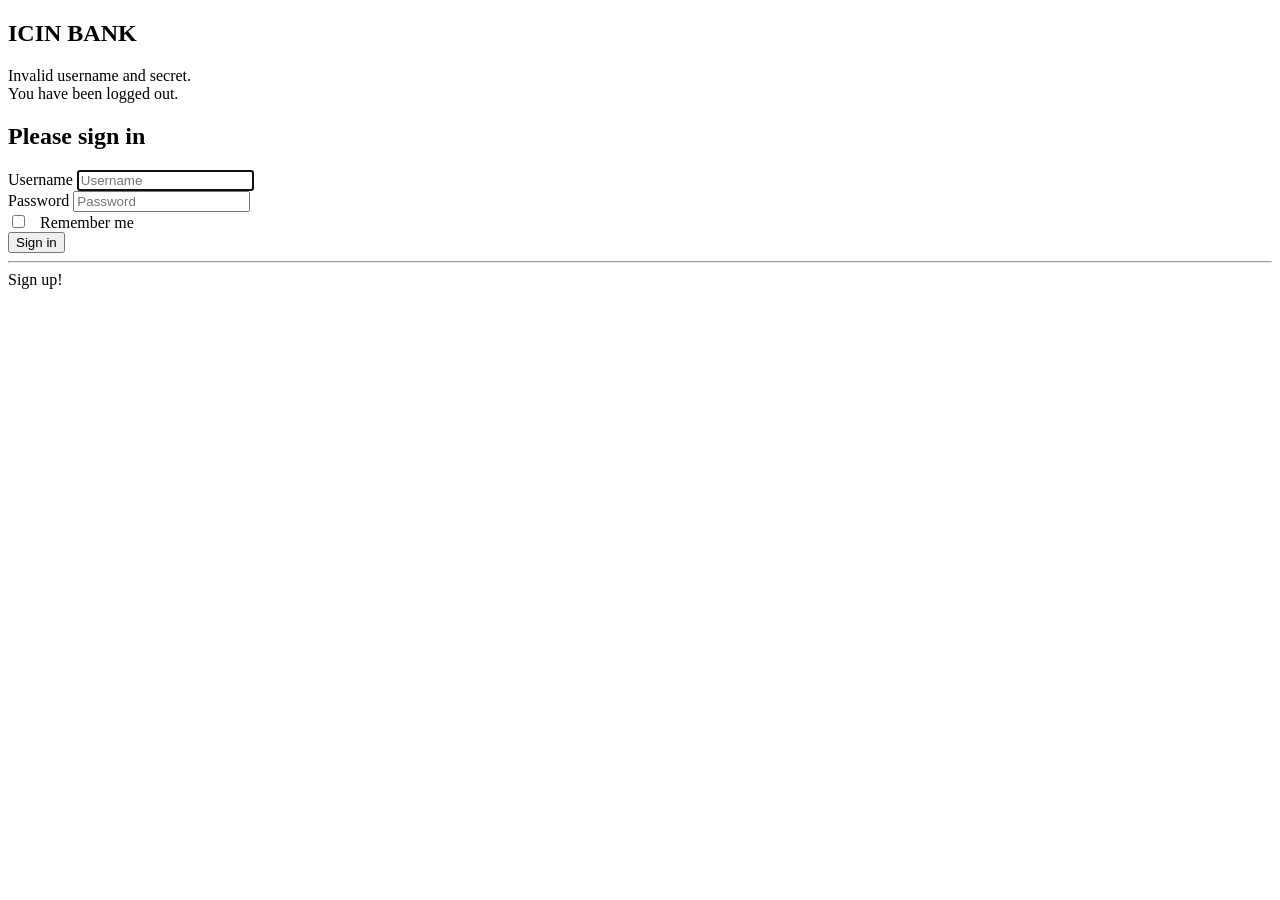
<file: ICINBank/target/classes/templates/index.html>
<!DOCTYPE html>
<html lang="en" xmlns:th="http://www.w3.org/1999/xhtml">
<head th:replace="common/header :: common-header"/>
<body>
	<h2><b>ICIN BANK</b>&nbsp<i class="fa fa-university" aria-hidden="true"></i></h2>
	
    <div class="container">
        <div class="row ">
            <div class="main-center ">
                <div class="bg-danger" th:if="${param.error}">
                    Invalid username and secret.
                </div>
                <div class="bg-danger" th:if="${param.logout}">
                    You have been logged out.
                </div>
                <form class="form-signin" th:action="@{/index}" method="post">
                    <h2 class="form-signin-heading">Please sign in</h2>
                    <div class="form-group">
                        <label for="username" class="sr-only">Username</label>
                        <input type="text" roleId="username" class="form-control" placeholder="Username" name="username"
                               id="username"
                               required="required" autofocus="autofocus"/>
                    </div>
                    <div class="form-group">
                        <label for="password" class="sr-only">Password</label>
                        <input type="password" roleId="inputPassword" class="form-control" placeholder="Password"
                               id="password"
                               name="password" required="required"/>
                    </div>
                    <div class="form-group">
                        <input type="checkbox" name="remember-me" id="remember-me"/> &nbsp; Remember me
                    </div>
                    <button class="btn btn-lg btn-primary btn-block" id="login" type="submit">Sign in</button>
                </form>
                
                <hr />
                
                <div class="form-group ">
                    <a type="submit" id="register" class="btn btn-info btn-lg btn-block login-button" th:href="@{/signup}">Sign up!</a>
                </div>
            </div>
        </div>
    </div>

<div th:replace="common/header :: body-bottom-scripts"/>

</body>
</html>
</file>
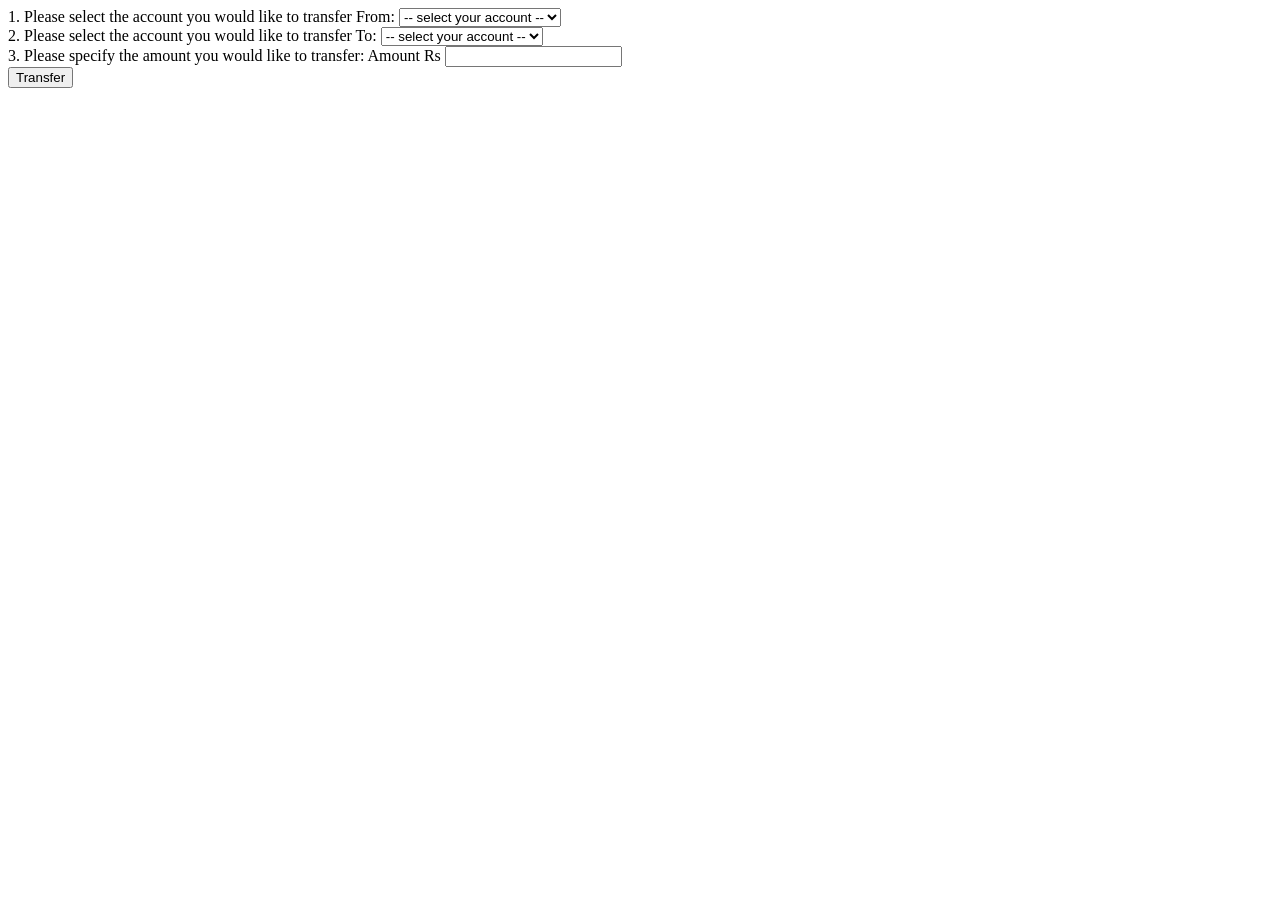
<file: ICINBank/target/classes/templates/betweenAccounts.html>
<!DOCTYPE html>
<html lang="en" xmlns:th="http://www.w3.org/1999/xhtml">
<head th:replace="common/header :: common-header"/>
<body roleId="page-top" data-spy="scroll" data-target=".navbar-fixed-top">
<head th:replace="common/header :: navbar"/>
<div class="container main">
    <div class="row">
        <div class="col-md-6">
            <form th:action="@{/transfer/betweenAccounts}" method="post">
                <div class="form-group" >
                    <label for="transferFrom">1. Please select the account you would like to transfer From:</label>
                    <select class="form-control" th:value="${transferFrom}" name="transferFrom" id="transferFrom" required="required">
                        <option  disabled="disabled" selected="selected"> -- select your account -- </option>
                        <option id="primarytransfer" value="Primary">Primary</option>
                        <option id="savingstransfer" value="Savings">Savings</option>
                    </select>
                    <br />
                </div>

                <div class="form-group" >
                    <label for="transferTo">2. Please select the account you would like to transfer To:</label>
                    <select class="form-control" th:value="${transferTo}" name="transferTo" id="transferTo" required="required">
                        <option  disabled="disabled" selected="selected"> -- select your account -- </option>
                        <option value="Primary">Primary</option>
                        <option value="Savings">Savings</option>
                    </select>
                    <br />
                </div>

                <div class="form-group">
                    <label>3. Please specify the amount you would like to transfer: </label>
                    <span class="input-group-addon">Amount Rs</span>
                    <input th:value="${amount}" type="text" name="amount" id="amount" class="form-control" aria-label="Amount (to the nearest dollar)"/>
                </div>

                <input type="hidden"
                       name="${_csrf.parameterName}"
                       value="${_csrf.token}"/>

                <button class="btn btn-lg btn-primary btn-block" id="trnsfersubmit" type="submit">Transfer</button>
            </form>

            <div class="col-md-6">
            </div>
        </div>
    </div>
</div>


<div th:replace="common/header :: body-bottom-scripts"/>

</body>
</html>
</file>
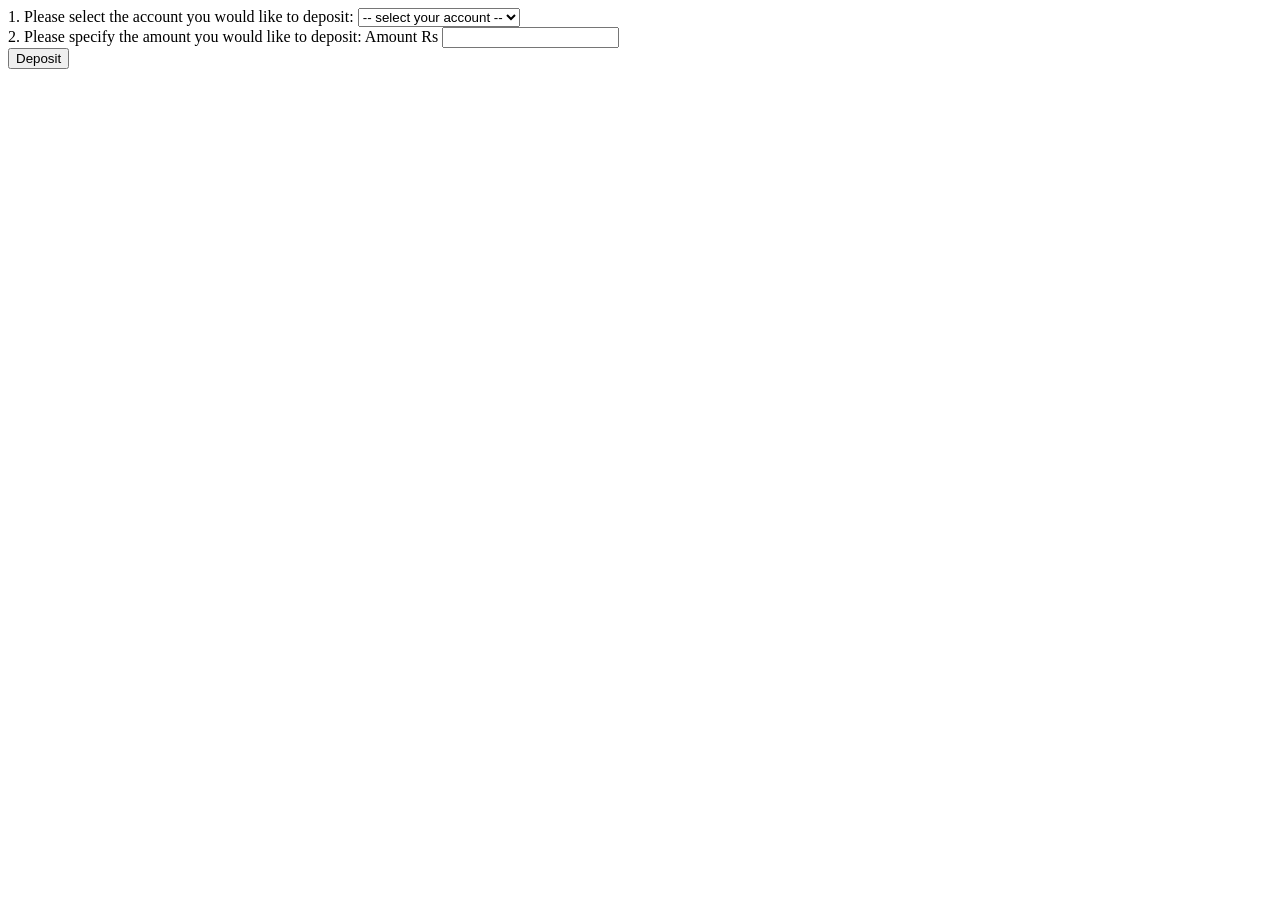
<file: ICINBank/target/classes/templates/deposit.html>
<!DOCTYPE html>
<html lang="en" xmlns:th="http://www.w3.org/1999/xhtml">
<head th:replace="common/header :: common-header"/>
<body roleId="page-top" data-spy="scroll" data-target=".navbar-fixed-top">
<head th:replace="common/header :: navbar"/>
<div class="container main">
    <div class="row">
        <div class="col-md-6">
            <form th:action="@{/account/deposit}" method="post">
                <div class="form-group" >
                    <label for="accountType">1. Please select the account you would like to deposit:</label>
                    <select class="form-control" th:value="${accountType}" name="accountType" id="accountType" required="required">
                        <option disabled="disabled" selected="selected"> -- select your account -- </option>
                        <option id="primarydeposit">Primary</option>
                        <option id="savingsdeposit">Savings</option>
                    </select>
                    <br />
                </div>

                <div class="form-group">
                    <label>2. Please specify the amount you would like to deposit: </label>
                    <span class="input-group-addon">Amount Rs</span>
                    <input th:value="${amount}" type="text" name="amount" id="amount" class="form-control" aria-label="Amount (to the nearest dollar)"/>
                </div>

                <input type="hidden"
                       name="${_csrf.parameterName}"
                       value="${_csrf.token}"/>

                <button class="btn btn-lg btn-primary btn-block" id="depositsubmit" type="submit">Deposit</button>
            </form>

            <div class="col-md-6">
            </div>
        </div>
    </div>
</div>


<div th:replace="common/header :: body-bottom-scripts"/>

</body>
</html>
</file>
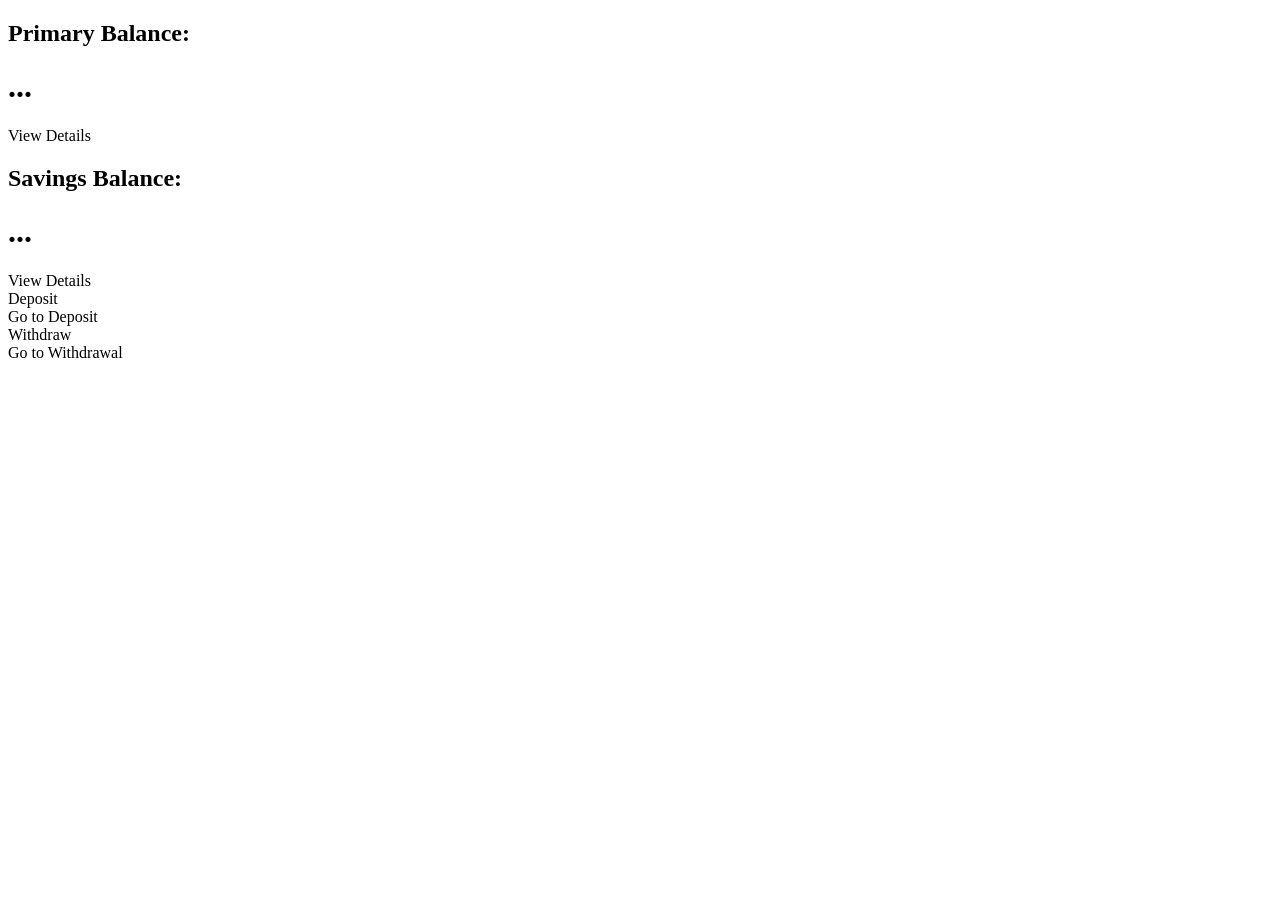
<file: ICINBank/target/classes/templates/ICINBank.html>
<!DOCTYPE html>
<html lang="en" xmlns:th="http://www.w3.org/1999/xhtml">
<head th:replace="common/header :: common-header"/>
<body roleId="page-top" data-spy="scroll" data-target=".navbar-fixed-top">
<head th:replace="common/header :: navbar"/>
<div class="container main">
    <div class="row">
        <div class="col-lg-12">
        </div>
        <!-- /.col-lg-12 -->
    </div>
    <!-- /.row -->
    <div class="row">
        <div class="col-lg-6 col-md-6">
            <div class="panel panel-info">
                <div class="panel-heading">
                    <div class="row">
                        <div class="col-xs-6">
                            <!--<i class="fa fa-comments fa-5x"></i>-->
                            <h2>Primary Balance: </h2>
                        </div>
                        <div class="col-xs-6 text-right">
                            <h1><i class="fa fa-inr" aria-hidden="true"></i> <span th:text="${primaryAccount.accountBalance}">...</span></h1>
                        </div>
                    </div>
                </div>
                <a th:href="@{/account/primaryAccount}">
                    <div id="viewprimary" class="panel-footer">
                        <span class="pull-left">View Details</span>
                        <span class="pull-right"><i class="fa fa-arrow-circle-right"></i></span>
                        <div class="clearfix"></div>
                    </div>
                </a>
            </div>
            <div class="panel panel-success">
                <div class="panel-heading">
                    <div class="row">
                        <div class="col-xs-6">
                            <h2>Savings Balance: </h2>
                        </div>
                        <div class="col-xs-6 text-right">
                            <h1><i class="fa fa-inr" aria-hidden="true"></i> <span th:text="${savingsAccount.accountBalance}">...</span></h1>
                        </div>
                    </div>
                </div>
                <a th:href="@{/account/savingsAccount}">
                    <div id="viewsavings" class="panel-footer">
                        <span class="pull-left">View Details</span>
                        <span class="pull-right"><i class="fa fa-arrow-circle-right"></i></span>
                        <div class="clearfix"></div>
                    </div>
                </a>
            </div>
        </div>

        <div class="col-lg-3 col-md-6">
            <div class="panel panel-yellow">
                <div class="panel-heading">
                    <div class="row">
                        <div class="col-xs-3">
                            <i class="fa fa-credit-card fa-5x"></i>
                        </div>
                        <div class="col-xs-9 text-right">
                            <div>Deposit</div>
                        </div>
                    </div>
                </div>
                <a th:href="@{/account/deposit}">
                    <div id="depositin" class="panel-footer">
                        <span class="pull-left">Go to Deposit</span>
                        <span class="pull-right"><i class="fa fa-arrow-circle-right"></i></span>
                        <div class="clearfix"></div>
                    </div>
                </a>
            </div>
        </div>
        <div class="col-lg-3 col-md-6">
            <div class="panel panel-red">
                <div class="panel-heading">
                    <div class="row">
                        <div class="col-xs-3">
                            <i class="fa fa-money fa-5x"></i>
                        </div>
                        <div class="col-xs-9 text-right">
                            <div>Withdraw</div>
                        </div>
                    </div>
                </div>
                <a th:href="@{/account/withdraw}">
                    <div id="withdrawin" class="panel-footer">
                        <span class="pull-left">Go to Withdrawal</span>
                        <span class="pull-right"><i class="fa fa-arrow-circle-right"></i></span>
                        <div class="clearfix"></div>
                    </div>
                </a>
            </div>
        </div>
    </div>
    <!-- /.row -->


</div>


<div th:replace="common/header :: body-bottom-scripts"/>

</body>
</html>
</file>
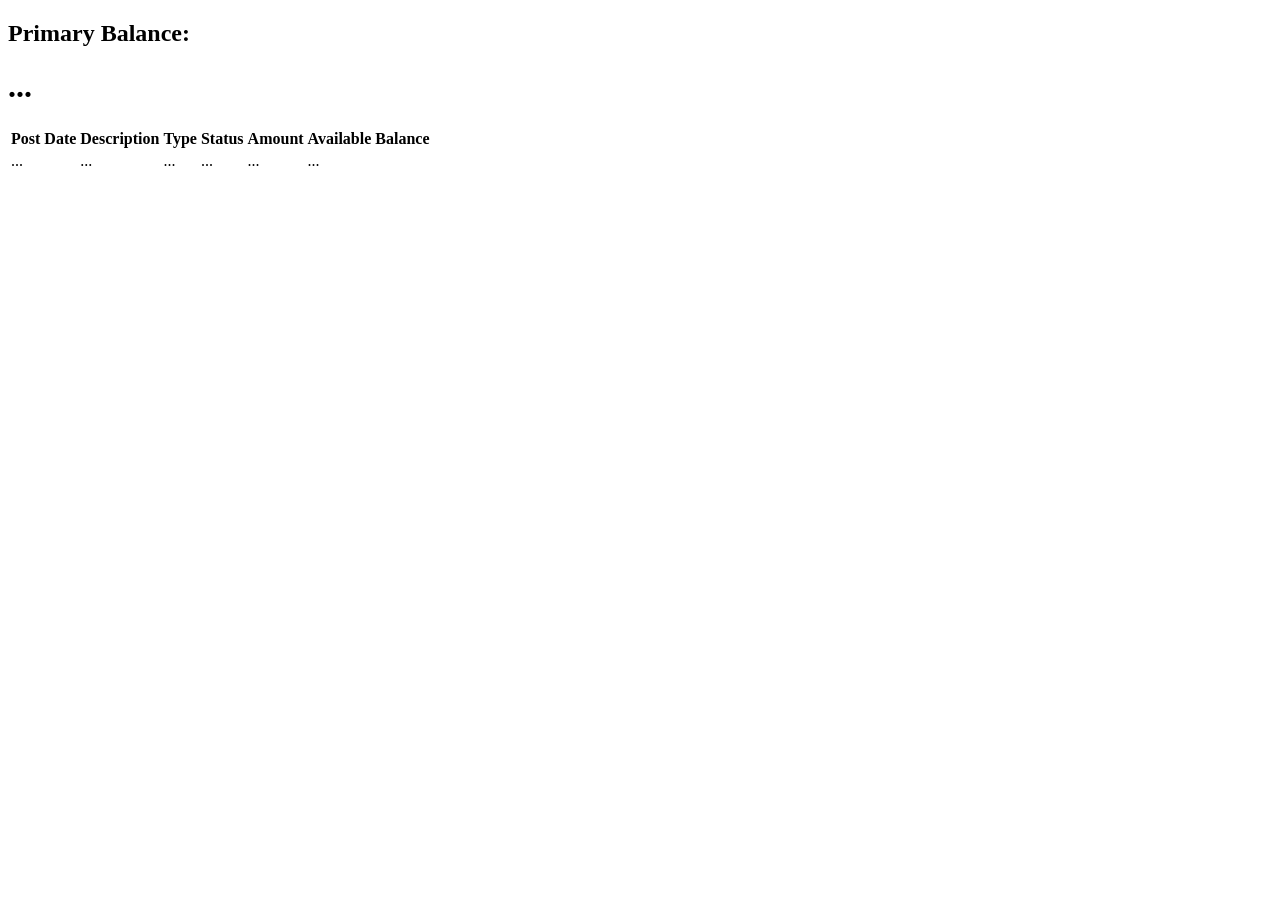
<file: ICINBank/target/classes/templates/primaryAccount.html>
<!DOCTYPE html>
<html lang="en" xmlns:th="http://www.w3.org/1999/xhtml">
<head th:replace="common/header :: common-header"/>
<body roleId="page-top" data-spy="scroll" data-target=".navbar-fixed-top">
<head th:replace="common/header :: navbar"/>
<div class="container main">
    <div class="row">
        <div class="col-lg-12">
            <!--<h1 class="page-header">Dashboard</h1>-->
        </div>
        <!-- /.col-lg-12 -->
    </div>
    <!-- /.row -->
    <div class="row">
        <div class="col-lg-6 col-md-6">
        </div>
        <div class="col-lg-6 col-md-6">
            <div class="panel panel-info">
                <div class="panel-heading">
                    <div class="row">
                        <div class="col-xs-6">
                            <h2>Primary Balance: </h2>
                        </div>
                        <div class="col-xs-6 text-right">
                            <h1><i class="fa fa-inr" aria-hidden="true"></i> <span
                                    th:text="${primaryAccount.accountBalance}">...</span></h1>
                        </div>
                    </div>
                </div>
                <div class="panel-footer">
                   
                    <div class="clearfix"></div>
                </div>
            </div>

        </div>
    </div>


    <div class="table-responsive">
        <table  class="table table-bordered table-hover table-striped">
            <thead>
            <tr>
                <th>Post Date</th>
                <th>Description</th>
                <th>Type</th>
                <th>Status</th>
                <th>Amount</th>
                <th>Available Balance</th>
            </tr>
            </thead>
            <tbody>
            <tr data-th-each="primaryTransaction : ${primaryTransactionList}">
                <td data-th-text="${primaryTransaction.date}">...</td>
                <td data-th-text="${primaryTransaction.description}">...</td>
                <td data-th-text="${primaryTransaction.type}">...</td>
                <td data-th-text="${primaryTransaction.status}">...</td>
                <td data-th-text="${primaryTransaction.amount}">...</td>
                <td data-th-text="${primaryTransaction.availableBalance}">...</td>
            </tr>
            </tbody>
        </table>
    </div>
</div>


<div th:replace="common/header :: body-bottom-scripts"/>
<script>
    $(document).ready(function() {
        $('#example').DataTable();
    } );
</script>
</body>
</html>
</file>
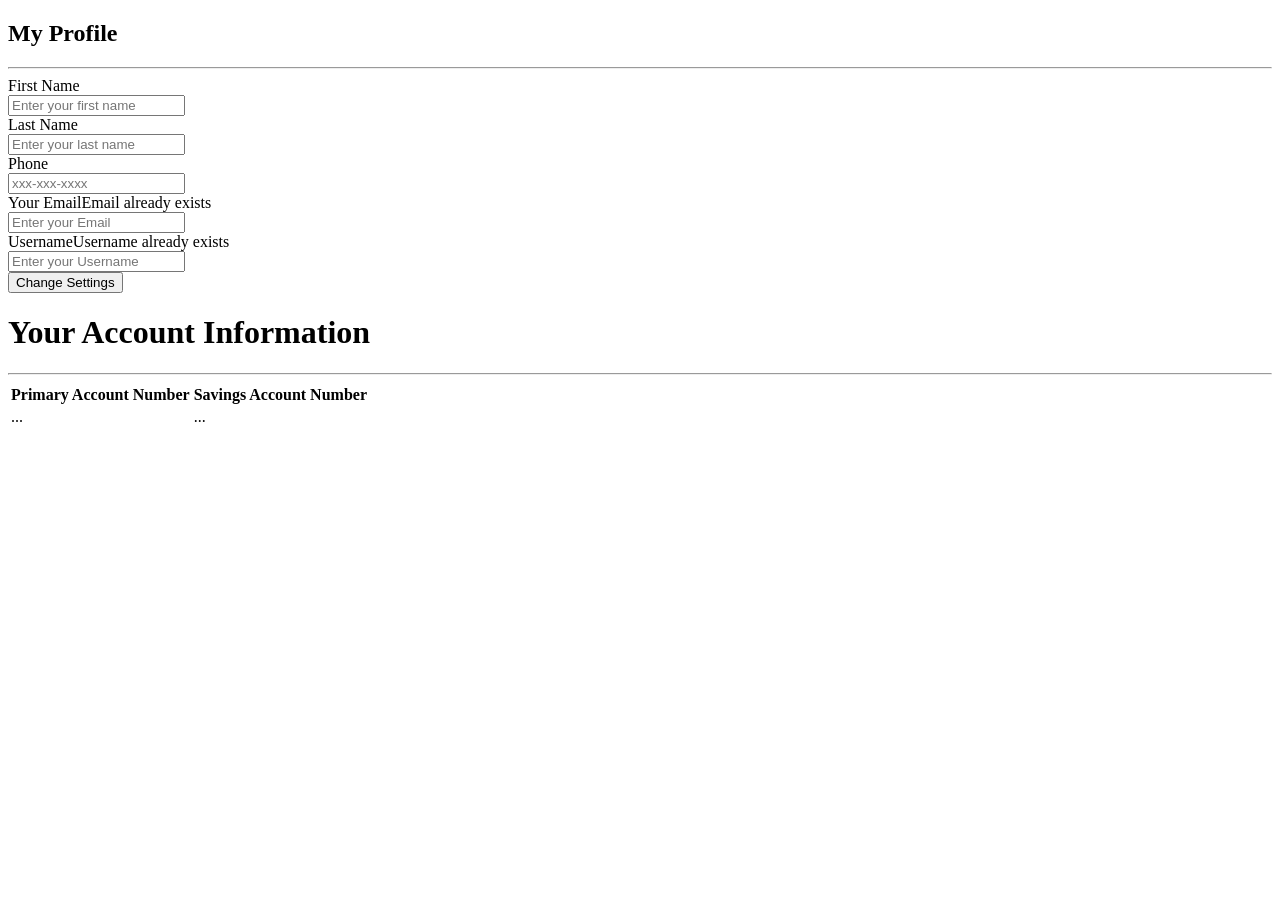
<file: ICINBank/target/classes/templates/profile.html>
<!DOCTYPE html>
<html lang="en" xmlns:th="http://www.w3.org/1999/xhtml">
<head th:replace="common/header :: common-header"/>
<body roleId="page-top" data-spy="scroll" data-target=".navbar-fixed-top">
<head th:replace="common/header :: navbar"/>
<div class="container">
    <div class="row main">
        <div class="col-md-6">
            <h2 class="title">My Profile</h2>
            <hr/>
            <form method="post" th:action="@{/user/profile}">
                <input type="hidden" name="id" th:value="${user.userId}"/>

                <div class="form-group">
                    <label for="firstName">First Name</label>
                    <div class="cols-sm-10">
                        <div class="input-group">
                            <span class="input-group-addon"><i class="fa fa-user fa" aria-hidden="true"></i></span>
                            <input type="text" class="form-control" th:value="${user.firstName}" id="firstName"
                                   name="firstName" roleId="firstname" placeholder="Enter your first name"
                                   required="required"/>
                        </div>
                    </div>
                </div>

                <div class="form-group">
                    <label for="lastName" class="cols-sm-2 control-label">Last Name</label>
                    <div class="cols-sm-10">
                        <div class="input-group">
                            <span class="input-group-addon"><i class="fa fa-user fa" aria-hidden="true"></i></span>
                            <input type="text" class="form-control" th:value="${user.lastName}" id="lastName"
                                   name="lastName" roleId="lastName" placeholder="Enter your last name"
                                   required="required"/>
                        </div>
                    </div>
                </div>

                <div class="form-group">
                    <label for="phone" class="cols-sm-2 control-label">Phone</label>
                    <div class="cols-sm-10">
                        <div class="input-group">
                            <span class="input-group-addon"><i class="fa fa-phone fa" aria-hidden="true"></i></span>
                            <input type="text" class="form-control" th:value="${user.phone}" id="phone" name="phone"
                                   roleId="phone" placeholder="xxx-xxx-xxxx" required="required"/>
                        </div>
                    </div>
                </div>

                <div class="form-group">
                    <label for="email" class="cols-sm-2 control-label">Your Email</label><span
                        class="bg-danger pull-right" th:if="${emailExists}">Email already exists</span>
                    <div class="cols-sm-10">
                        <div class="input-group">
                                <span class="input-group-addon"><i class="fa fa-envelope fa"
                                                                   aria-hidden="true"></i></span>
                            <input type="text" class="form-control" th:value="${user.email}" id="email" name="email"
                                   roleId="email" placeholder="Enter your Email" required="required"/>
                        </div>
                    </div>
                </div>

                <div class="form-group">
                    <label for="username" class="cols-sm-2 control-label">Username</label><span
                        class="bg-danger pull-right" th:if="${usernameExists}">Username already exists</span>
                    <div class="cols-sm-10">
                        <div class="input-group">
                            <span class="input-group-addon"><i class="fa fa-users fa" aria-hidden="true"></i></span>
                            <input type="text" class="form-control" th:value="${user.username}" id="username"
                                   name="username" roleId="username" placeholder="Enter your Username"
                                   required="required"/>
                        </div>
                    </div>
                </div>

                <div class="form-group ">
                    <button type="submit" class="btn btn-primary btn-block ">Change Settings
                    </button>
                </div>

            </form>
        </div>
        <div class="col-md-6">
            <div class="panel-heading">
                <div class="panel-title text-center">
                    <h1 class="title">Your Account Information</h1>
                    <hr/>
                </div>
                <table class="responstable">
                    <tr>
                        <th>Primary Account Number</th>
                        <th>Savings Account Number</th>
                    </tr>

                    <tr>
                        <td data-th-text="${user.primaryAccount.accountNumber}">...</td>
                        <td data-th-text="${user.savingsAccount.accountNumber}">...</td>
                    </tr>
                </table>
            </div>
        </div>
    </div>
</div>


<div th:replace="common/header :: body-bottom-scripts"/>

</body>
</html>
</file>
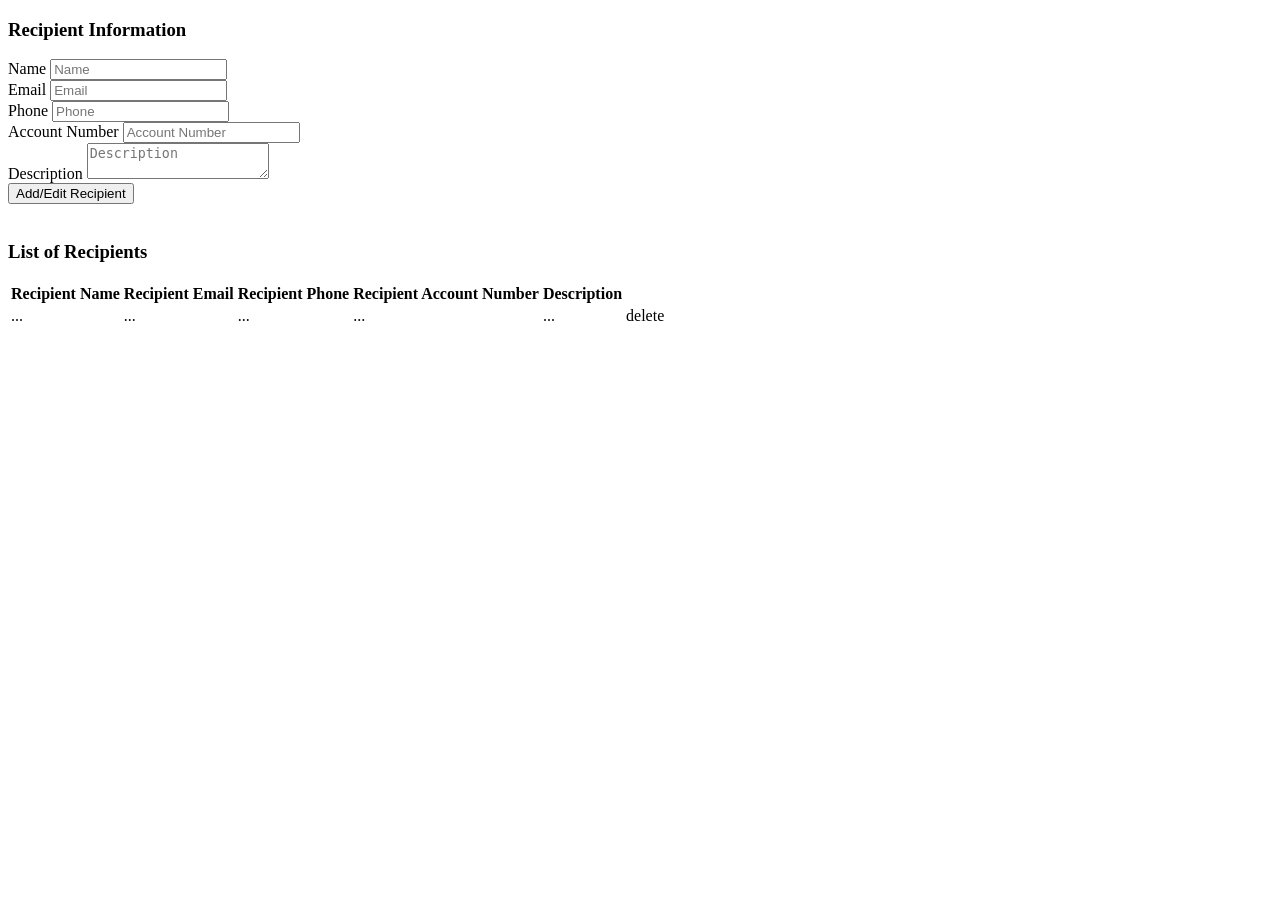
<file: ICINBank/target/classes/templates/recipient.html>
<!DOCTYPE html>
<html lang="en" xmlns:th="http://www.w3.org/1999/xhtml">
<head th:replace="common/header :: common-header"/>
<body roleId="page-top" data-spy="scroll" data-target=".navbar-fixed-top">
<head th:replace="common/header :: navbar"/>
<div class="container main">
    <div class="row">
        <div class="col-md-6">
            <h3>Recipient Information</h3>
            <form th:action="@{/transfer/recipient/save}" method="post">
                <input type="hidden" name="id" th:value="${recipient.id}" />

                <div class="form-group">
                    <label for="recipientName">Name</label>
                    <input type="text" class="form-control" th:value="${recipient.name}" name="name"
                           id="recipientName" placeholder="Name"/>
                </div>
                <div class="form-group">
                    <label for="recipientEmail">Email</label>
                    <input type="email" class="form-control" th:value="${recipient.email}" name="email"
                           id="recipientEmail" placeholder="Email"/>
                </div>
                <div class="form-group">
                    <label for="recipientPhone">Phone</label>
                    <input type="text" class="form-control" th:value="${recipient.phone}" name="phone"
                           id="recipientPhone" placeholder="Phone"/>
                </div>
                <div class="form-group">
                    <label for="recipientAccountNumber">Account Number</label>
                    <input type="text" class="form-control" th:value="${recipient.accountNumber}"
                           name="accountNumber" id="recipientAccountNumber" placeholder="Account Number"/>
                </div>
                <div class="form-group">
                    <label for="recipientDescription">Description</label>
                    <textarea class="form-control" th:value="${recipient.description}" name="description"
                              id="recipientDescription" placeholder="Description" th:text="${recipient.description}"></textarea>
                </div>

                <input type="hidden"
                       name="${_csrf.parameterName}"
                       value="${_csrf.token}"/>

                <button class="btn btn-primary" id="recipientsubmit" type="submit">Add/Edit Recipient</button>
            </form>

            <div class="col-md-6">
            </div>
        </div>
    </div>
    <br/>
    <div class="row">
        <h3>List of Recipients</h3>
        <div class="table-responsive">
            <table class="table table-bordered table-hover table-striped">
                <thead>
                <tr>
                    <th>Recipient Name</th>
                    <th>Recipient Email</th>
                    <th>Recipient Phone</th>
                    <th>Recipient Account Number</th>
                    <th>Description</th>
                    <th></th>
                </tr>
                </thead>
                <tbody>
                <tr data-th-each="eachRecipient : ${recipientList}">
                    <td><a data-th-text="${eachRecipient.name}" th:href="@{/transfer/recipient/edit?recipientName=}+${eachRecipient.name}">...</a></td>
                    <td data-th-text="${eachRecipient.email}">...</td>
                    <td data-th-text="${eachRecipient.phone}">...</td>
                    <td data-th-text="${eachRecipient.accountNumber}">...</td>
                    <td data-th-text="${eachRecipient.description}">...</td>
                    <td><a th:href="@{/transfer/recipient/delete?recipientName=}+${eachRecipient.name}">delete</a></td>
                </tr>
                </tbody>
            </table>
        </div>
    </div>
</div>


<div th:replace="common/header :: body-bottom-scripts"/>

</body>
</html>
</file>
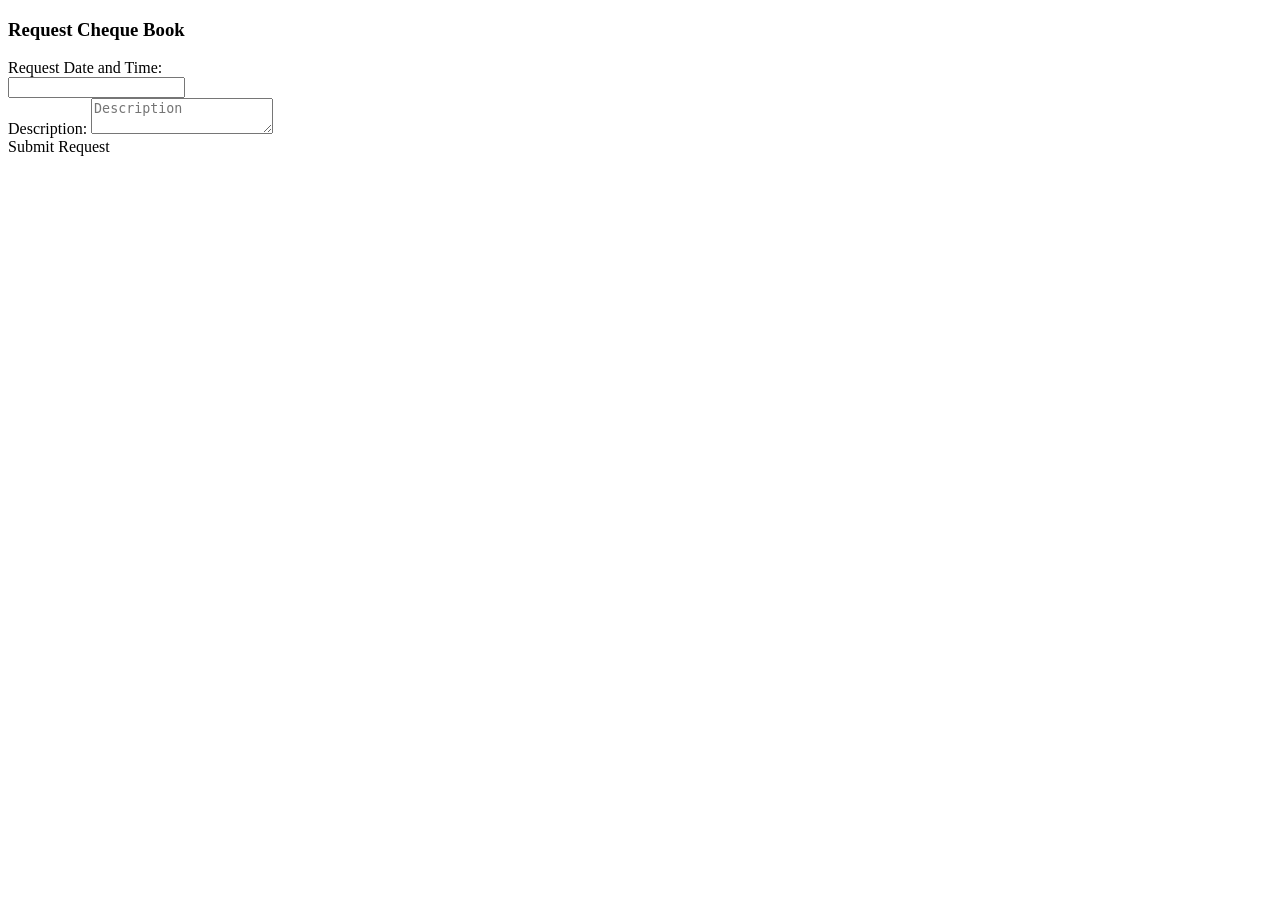
<file: ICINBank/target/classes/templates/requestChequeBook.html>
<!DOCTYPE html>
<html lang="en" xmlns:th="http://www.w3.org/1999/xhtml">
<head th:replace="common/header :: common-header"/>
<body roleId="page-top" data-spy="scroll" data-target=".navbar-fixed-top">
<head th:replace="common/header :: navbar"/>
<div class="container main">
    <div class="row">
        <div class="col-md-6">
            <h3>Request Cheque Book</h3>
            <form th:action="@{/requestChequeBook/create}" method="post" id="requestChequeBookForm">
                <input type="hidden" name="id" th:value="${requestChequeBook.id}"/>

	            <div class="form-group">
                	<label for="dateString">Request Date and Time:</label>
                    <div class="input-append date form_datetime input-group" data-date="2016-10-21T15:25:00Z">
                        <input class="form-control" type="text" value="" readonly="readonly"
                               th:value="${dateString}" name="dateString"
                               id="dateString" required="required"/>
                        <span class="input-group-addon"><i class="fa fa-times" aria-hidden="true"></i></span>
                        <span class="input-group-addon"><i class="fa fa-calendar" aria-hidden="true"></i></span>
                    </div>
                </div>

                <!-- <div class="form-group">
                    <label for="account">Pick an account:</label>
                    <select class="form-control" th:value="${requestChequeBook.account}" name="account" id="account">
                        <option disabled="disabled" selected="selected" > -- select the account --</option>
                        <option>Primary</option>
                        <option>Savings</option>
                    </select>
                </div> -->

                <div class="form-group">
                    <label for="description">Description:</label>
                    <textarea th:value="${requestChequeBook.description}" class="form-control" name="description" id="description" placeholder="Description" ></textarea>
                </div>


                <input type="hidden"
                       name="${_csrf.parameterName}"
                       value="${_csrf.token}"/>

                <a class="btn btn-primary" id="submitRequestChequeBook">Submit Request</a>
            </form>

            <div class="col-md-6">
            </div>
        </div>
    </div>
    <br/>
</div>

<div th:replace="common/header :: body-bottom-scripts"/>

</body>
</html>
</file>
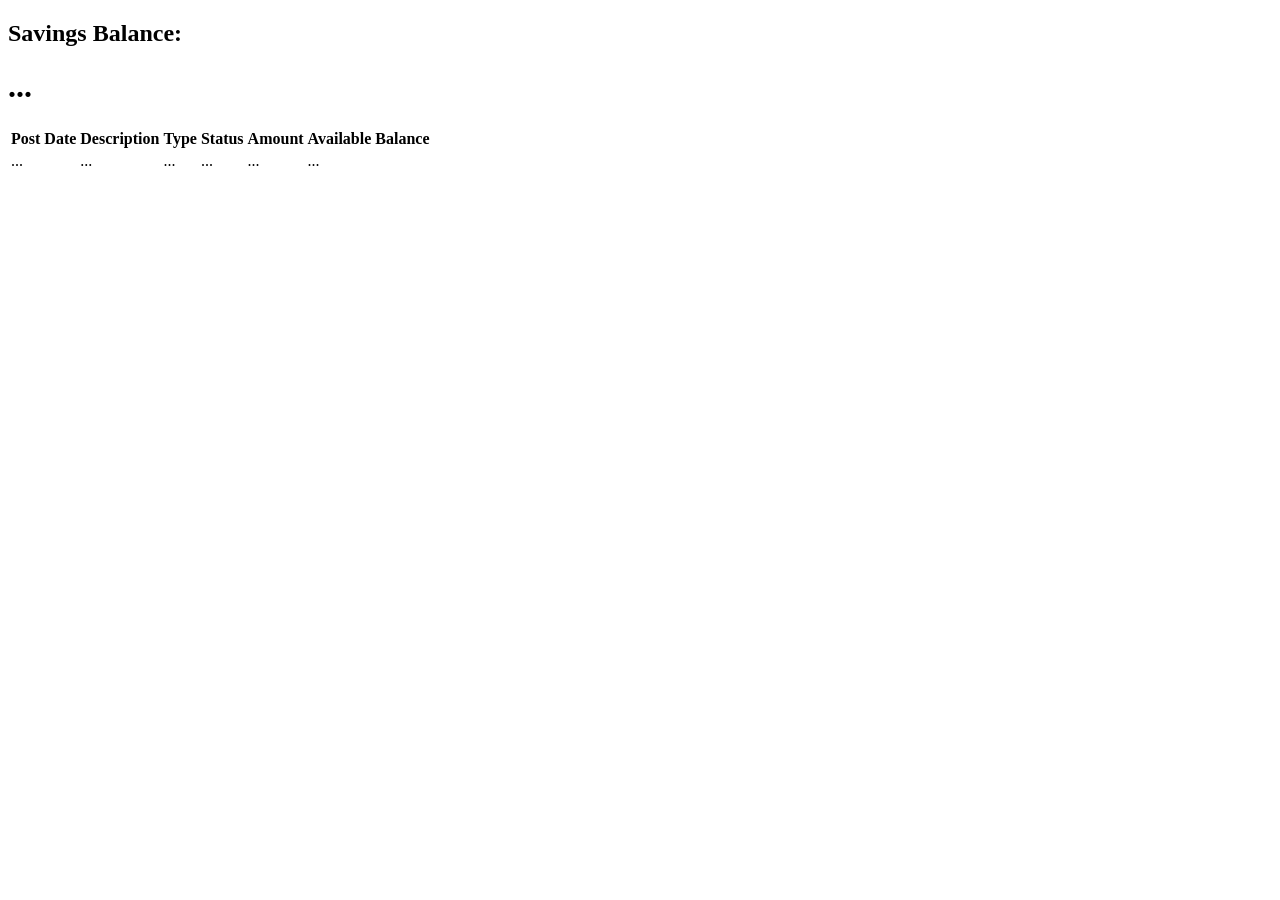
<file: ICINBank/target/classes/templates/savingsAccount.html>
<!DOCTYPE html>
<html lang="en" xmlns:th="http://www.w3.org/1999/xhtml">
<head th:replace="common/header :: common-header"/>
<body roleId="page-top" data-spy="scroll" data-target=".navbar-fixed-top">
<head th:replace="common/header :: navbar"/>
<div class="container main">
    <div class="row">
        <div class="col-lg-12">
            <!--<h1 class="page-header">Dashboard</h1>-->
        </div>
        <!-- /.col-lg-12 -->
    </div>
    <!-- /.row -->
    <div class="row">
        <div class="col-lg-6 col-md-6">
        </div>
        <div class="col-lg-6 col-md-6">
            <div class="panel panel-success">
                <div class="panel-heading">
                    <div class="row">
                        <div class="col-xs-6">
                            <h2>Savings Balance: </h2>
                        </div>
                        <div class="col-xs-6 text-right">
                            <h1><i class="fa fa-inr" aria-hidden="true"></i> <span th:text="${savingsAccount.accountBalance}">...</span></h1>
                        </div>
                    </div>
                </div>
                    <div class="panel-footer">
                       
                        <div class="clearfix"></div>
                    </div>
            </div>
        </div>
    </div>


    <!-- /.row -->

    <div class="table-responsive">
        <table class="table table-bordered table-hover table-striped">
            <thead>
            <tr>
                <th>Post Date</th>
                <th>Description</th>
                <th>Type</th>
                <th>Status</th>
                <th>Amount</th>
                <th>Available Balance</th>
            </tr>
            </thead>
            <tbody>
            <tr data-th-each="savingsTransaction : ${savingsTransactionList}">
                <td data-th-text="${savingsTransaction.date}">...</td>
                <td data-th-text="${savingsTransaction.description}">...</td>
                <td data-th-text="${savingsTransaction.type}">...</td>
                <td data-th-text="${savingsTransaction.status}">...</td>
                <td data-th-text="${savingsTransaction.amount}">...</td>
                <td data-th-text="${savingsTransaction.availableBalance}">...</td>
            </tr>
            </tbody>
        </table>
    </div>
</div>


<div th:replace="common/header :: body-bottom-scripts"/>

</body>
</html>
</file>
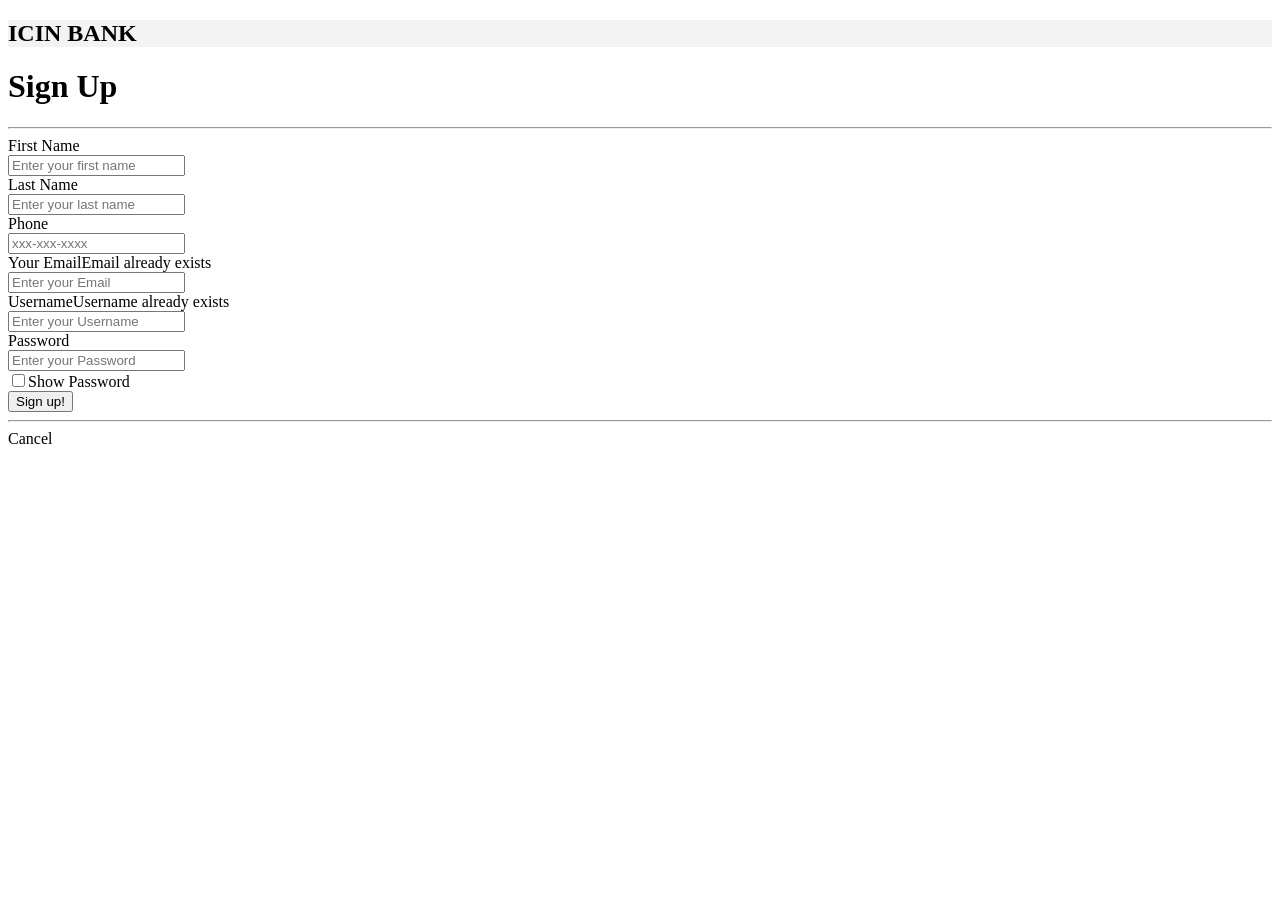
<file: ICINBank/target/classes/templates/signup.html>
<!DOCTYPE html>
<html lang="en" xmlns:th="http://www.w3.org/1999/xhtml">
<head th:replace="common/header :: common-header" />
<body roleId="page-top" data-spy="scroll" data-target=".navbar-fixed-top">
<!--<head th:replace="common/header :: navbar" />-->
<div class="container-fluid" style="background: #f3f3f3;">
	<h2><b>ICIN BANK</b>&nbsp<i class="fa fa-university" aria-hidden="true"></i></h2>
	</div>
<div class="container">
    <div class="row main">
        <div class="panel-heading">
            <div class="panel-title text-center">
                <h1 class="title">Sign Up</h1>
                <hr />
            </div>
        </div>
        <div class="main-login main-center">
            <form class="form-horizontal" method="post" th:action="@{/signup}">

                <div class="form-group">
                    <label for="firstName" class="cols-sm-2 control-label">First Name</label>
                    <div class="cols-sm-10">
                        <div class="input-group">
                            <span class="input-group-addon"><i class="fa fa-user fa" aria-hidden="true"></i></span>
                            <input type="text" class="form-control" th:value="${user.firstName}" id="firstName" name="firstName" roleId="firstname"  placeholder="Enter your first name" required="required"/>
                        </div>
                    </div>
                </div>

                <div class="form-group">
                    <label for="lastName" class="cols-sm-2 control-label">Last Name</label>
                    <div class="cols-sm-10">
                        <div class="input-group">
                            <span class="input-group-addon"><i class="fa fa-user fa" aria-hidden="true"></i></span>
                            <input type="text" class="form-control" th:value="${user.lastName}" id="lastName" name="lastName" roleId="lastName"  placeholder="Enter your last name" required="required"/>
                        </div>
                    </div>
                </div>

                <div class="form-group">
                    <label for="phone" class="cols-sm-2 control-label">Phone</label>
                    <div class="cols-sm-10">
                        <div class="input-group">
                            <span class="input-group-addon"><i class="fa fa-phone fa" aria-hidden="true"></i></span>
                            <input type="text" class="form-control" th:value="${user.phone}" id="phone" name="phone" roleId="phone"  placeholder="xxx-xxx-xxxx" required="required"/>
                        </div>
                    </div>
                </div>

                <div class="form-group">
                    <label for="email" class="cols-sm-2 control-label">Your Email</label><span class="bg-danger pull-right" th:if="${emailExists}">Email already exists</span>
                    <div class="cols-sm-10">
                        <div class="input-group">
                            <span class="input-group-addon"><i class="fa fa-envelope fa" aria-hidden="true"></i></span>
                            <input type="text" class="form-control" th:value="${user.email}" id="email" name="email" roleId="email"  placeholder="Enter your Email" required="required"/>
                        </div>
                    </div>
                </div>

                <div class="form-group">
                    <label for="username" class="cols-sm-2 control-label">Username</label><span class="bg-danger pull-right" th:if="${usernameExists}">Username already exists</span>
                    <div class="cols-sm-10">
                        <div class="input-group">
                            <span class="input-group-addon"><i class="fa fa-users fa" aria-hidden="true"></i></span>
                            <input type="text" class="form-control" th:value="${user.username}" id="username" name="username" roleId="username"  placeholder="Enter your Username" required="required"/>
                        </div>
                    </div>
                </div>

                <div class="form-group">
                    <label for="password" class="cols-sm-2 control-label">Password</label>
                    <div class="cols-sm-10">
                        <div class="input-group">
                            <span class="input-group-addon"><i class="fa fa-lock fa-lg" aria-hidden="true"></i></span>
                            <input type="password" class="form-control" th:value="${user.password}" id="password" name="password" roleId="password"  placeholder="Enter your Password" required="required"/>
                        </div>
                        <div class="checkbox">
                            <label>
                                <input id="showPassword" type="checkbox" />Show Password
                            </label>
                        </div>
                    </div>
                </div>

                

                <div class="form-group ">
                    <button type="submit" id="signup" class="btn btn-primary btn-lg btn-block login-button">Sign up!</button>
                </div>
                
                <hr />
                
				<div class="form-group ">
                    <a  class="btn btn-info btn-lg btn-block login-button" th:href="@{/}">Cancel</a>
                </div>
            </form>
        </div>
    </div>
</div>


<div th:replace="common/header :: body-bottom-scripts" />

</body>
</html>
</file>
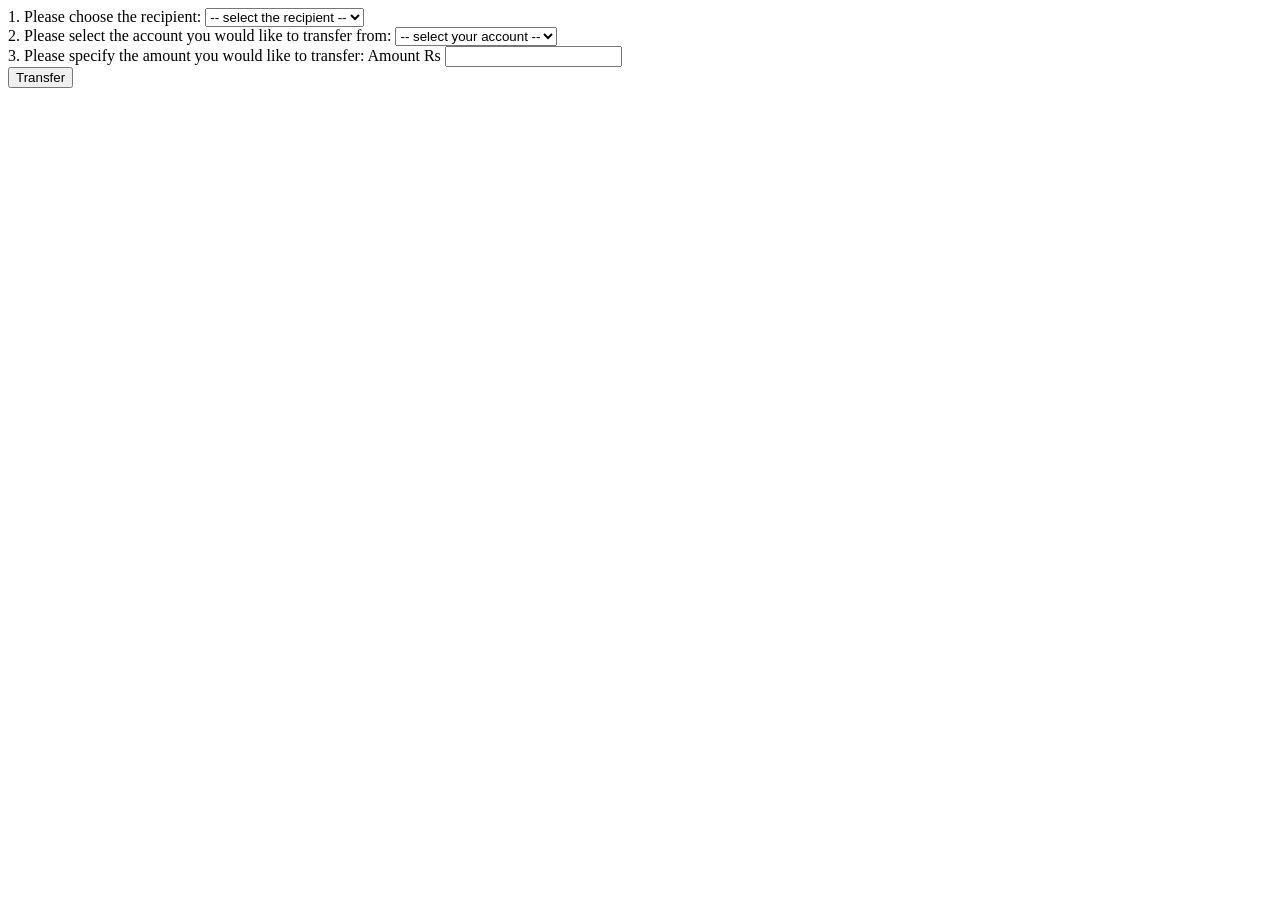
<file: ICINBank/target/classes/templates/toSomeoneElse.html>
<!DOCTYPE html>
<html lang="en" xmlns:th="http://www.w3.org/1999/xhtml">
<head th:replace="common/header :: common-header"/>
<body roleId="page-top" data-spy="scroll" data-target=".navbar-fixed-top">
<head th:replace="common/header :: navbar"/>
<div class="container main">
    <div class="row">
        <div class="col-md-6">
            <form th:action="@{/transfer/toSomeoneElse}" method="post">
                <div class="form-group" >
                    <label for="recipientName">1. Please choose the recipient:</label>
                    <select class="form-control" th:value="${recipientName}"  name="recipientName" id="recipientName" required="required">
                        <option disabled="disabled" selected="selected"> -- select the recipient -- </option>
                        <option data-th-each="eachRecipient : ${recipientList}" data-th-text="${eachRecipient.name}"></option>
                    </select>
                    <br />
                </div>

                <div class="form-group" >
                    <label for="accountType">2. Please select the account you would like to transfer from:</label>
                    <select class="form-control" th:value="${accountType}" name="accountType" id="accountType" required="required">
                        <option disabled="disabled" selected="selected"> -- select your account -- </option>
                        <option>Primary</option>
                        <option>Savings</option>
                    </select>
                    <br />
                </div>

                <div class="form-group">
                    <label>3. Please specify the amount you would like to transfer: </label>
                    <span class="input-group-addon">Amount Rs</span>
                    <input th:value="${amount}" type="text" name="amount" id="amount" class="form-control" aria-label="Amount (to the nearest dollar)"/>
                </div>

                <input type="hidden"
                       name="${_csrf.parameterName}"
                       value="${_csrf.token}"/>

                <button class="btn btn-lg btn-primary btn-block" type="submit">Transfer</button>
            </form>

            <div class="col-md-6">
            </div>
        </div>
    </div>
</div>


<div th:replace="common/header :: body-bottom-scripts"/>

</body>
</html>
</file>
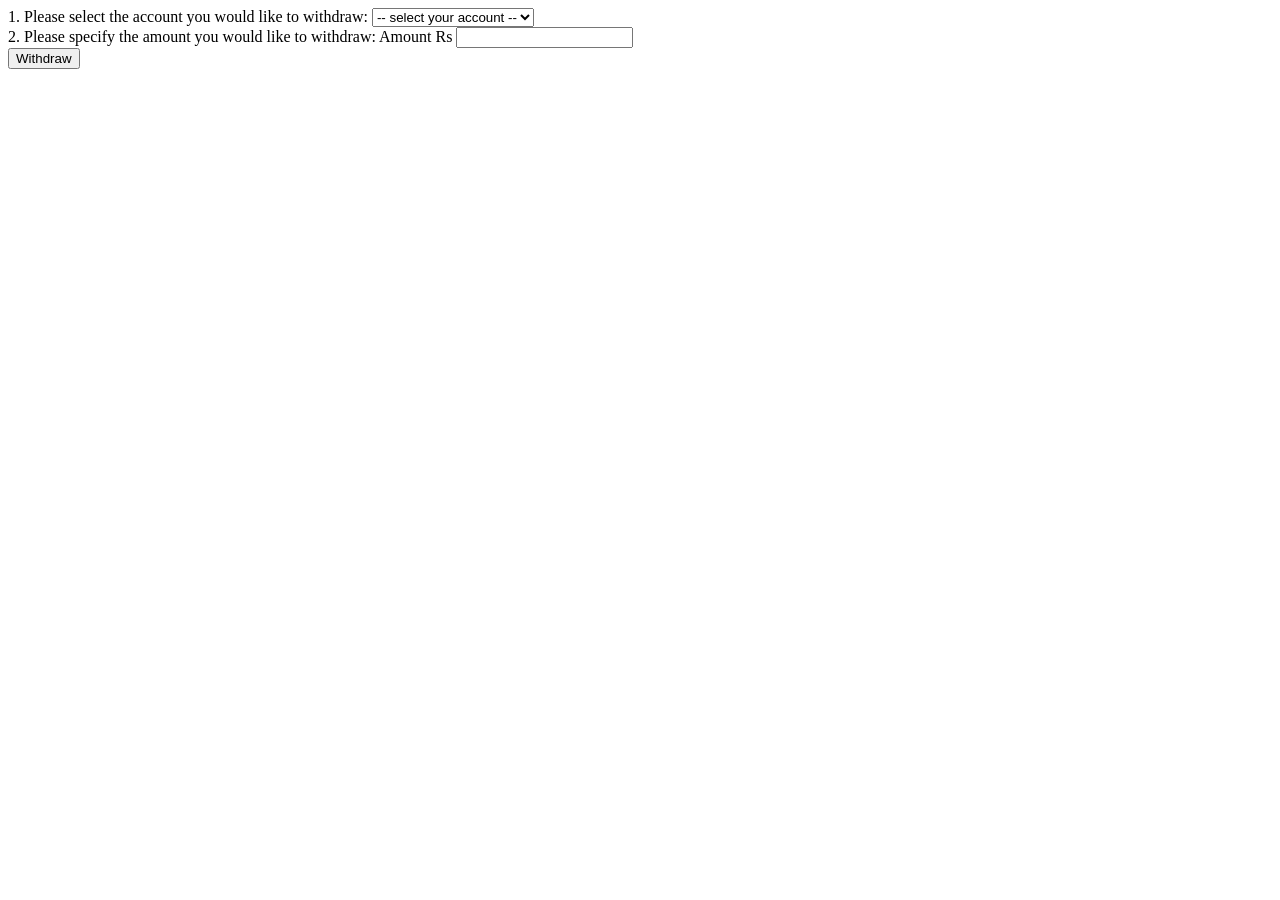
<file: ICINBank/target/classes/templates/withdraw.html>
<!DOCTYPE html>
<html lang="en" xmlns:th="http://www.w3.org/1999/xhtml">
<head th:replace="common/header :: common-header"/>
<body roleId="page-top" data-spy="scroll" data-target=".navbar-fixed-top">
<head th:replace="common/header :: navbar"/>
<div class="container main">
    <div class="row">
        <div class="col-md-6">
            <form th:action="@{/account/withdraw}" method="post">
                <div class="form-group" >
                    <label for="accountType">1. Please select the account you would like to withdraw:</label>
                    <select class="form-control" th:value="${accountType}" name="accountType" id="accountType" required="required">
                        <option disabled="disabled" selected="selected"> -- select your account -- </option>
                        <option id="primarywithdraw">Primary</option>
                        <option id="savingswithdraw">Savings</option>
                    </select>
                    <br />
                </div>

                <div class="form-group">
                    <label>2. Please specify the amount you would like to withdraw: </label>
                    <span class="input-group-addon">Amount Rs</span>
                    <input th:value="${amount}" type="text" name="amount" id="amount" class="form-control" aria-label="Amount (to the nearest dollar)"/>
                </div>

                <input type="hidden"
                       name="${_csrf.parameterName}"
                       value="${_csrf.token}"/>

                <button class="btn btn-lg btn-primary btn-block" id="withdrawsubmit" type="submit">Withdraw</button>
            </form>

            <div class="col-md-6">
            </div>
        </div>
    </div>
</div>


<div th:replace="common/header :: body-bottom-scripts"/>

</body>
</html>
</file>
